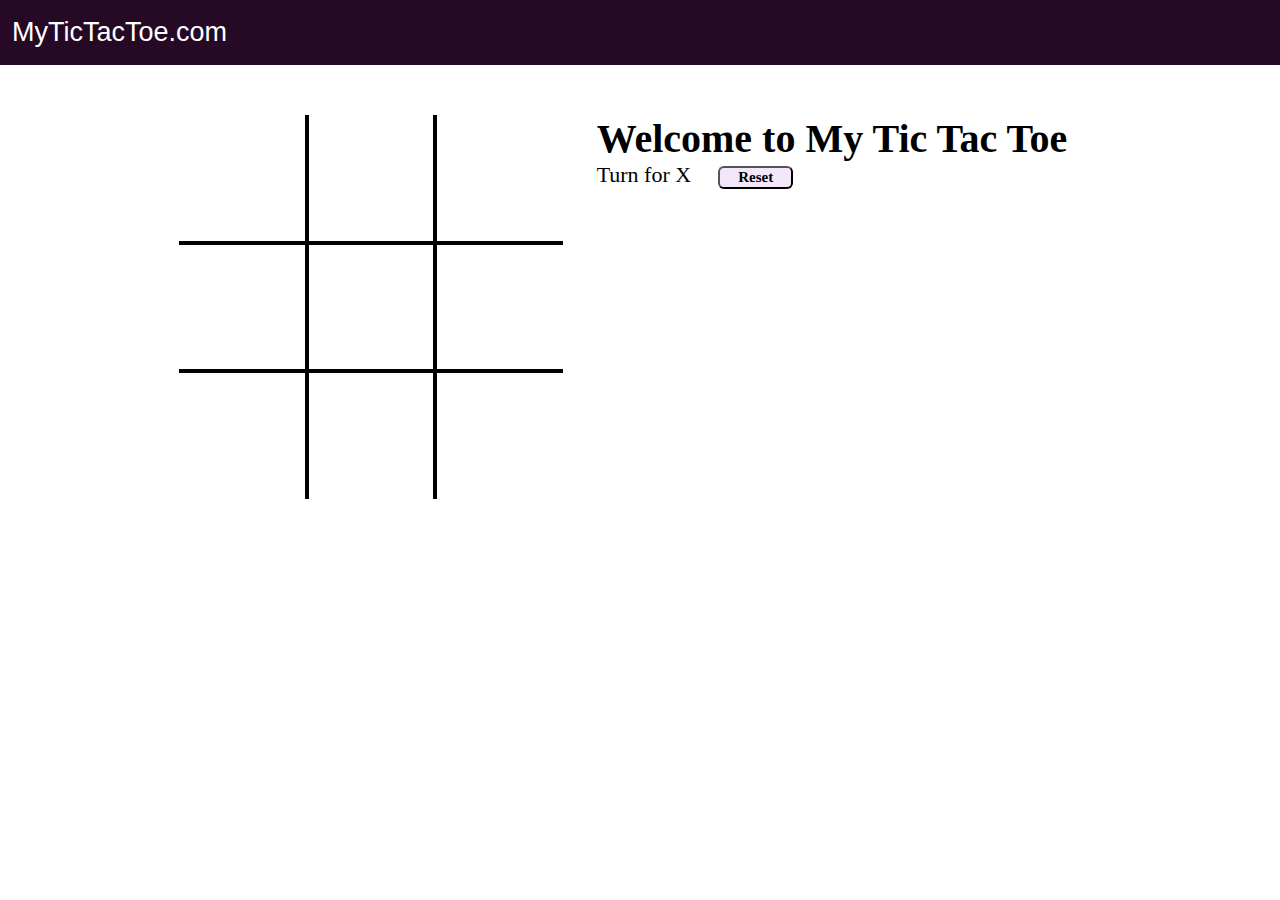
<file: index.html>
<!DOCTYPE html>
<html lang="en">
  <head>
    <meta charset="UTF-8" />
    <meta http-equiv="X-UA-Compatible" content="IE=edge" />
    <meta name="viewport" content="width=device-width, initial-scale=1.0" />
    <title>Tic Tac Toe</title>
    <link rel="stylesheet" href="style.css" />
  </head>
  <body>
    <nav>
      <ul>
        <li>MyTicTacToe.com</li>
      </ul>
    </nav>

    <div class="gameContainer">
        <div class="container">
          <div class="line"></div>
        <div class="box bt-0 bl-0"><span class="boxtext"></span></div>
        <div class="box bt-0"><span class="boxtext"></span></div>
        <div class="box bt-0 br-0"><span class="boxtext"></span></div>
        <div class="box bl-0"><span class="boxtext"></span></div>
        <div class="box"><span class="boxtext"></span></div>
        <div class="box br-0"><span class="boxtext"></span></div>
        <div class="box bl-0 bb-0"><span class="boxtext"></span></div>
        <div class="box bb-0"><span class="boxtext"></span></div>
        <div class="box bb-0 br-0"><span class="boxtext"></span></div>
      </div>
      <div class="gameInfo">
        <h1>Welcome to My Tic Tac Toe</h1>
        <div>
          <span class="info">Turn for X</span>
          <button id="reset">Reset</button>
        </div>
        <div class="imgbox">
          <img src="Screenshot (84).png" alt="" />
        </div>
      </div>
    </div>
    <script src="script.js"></script>
  </body>
</html>
</file>
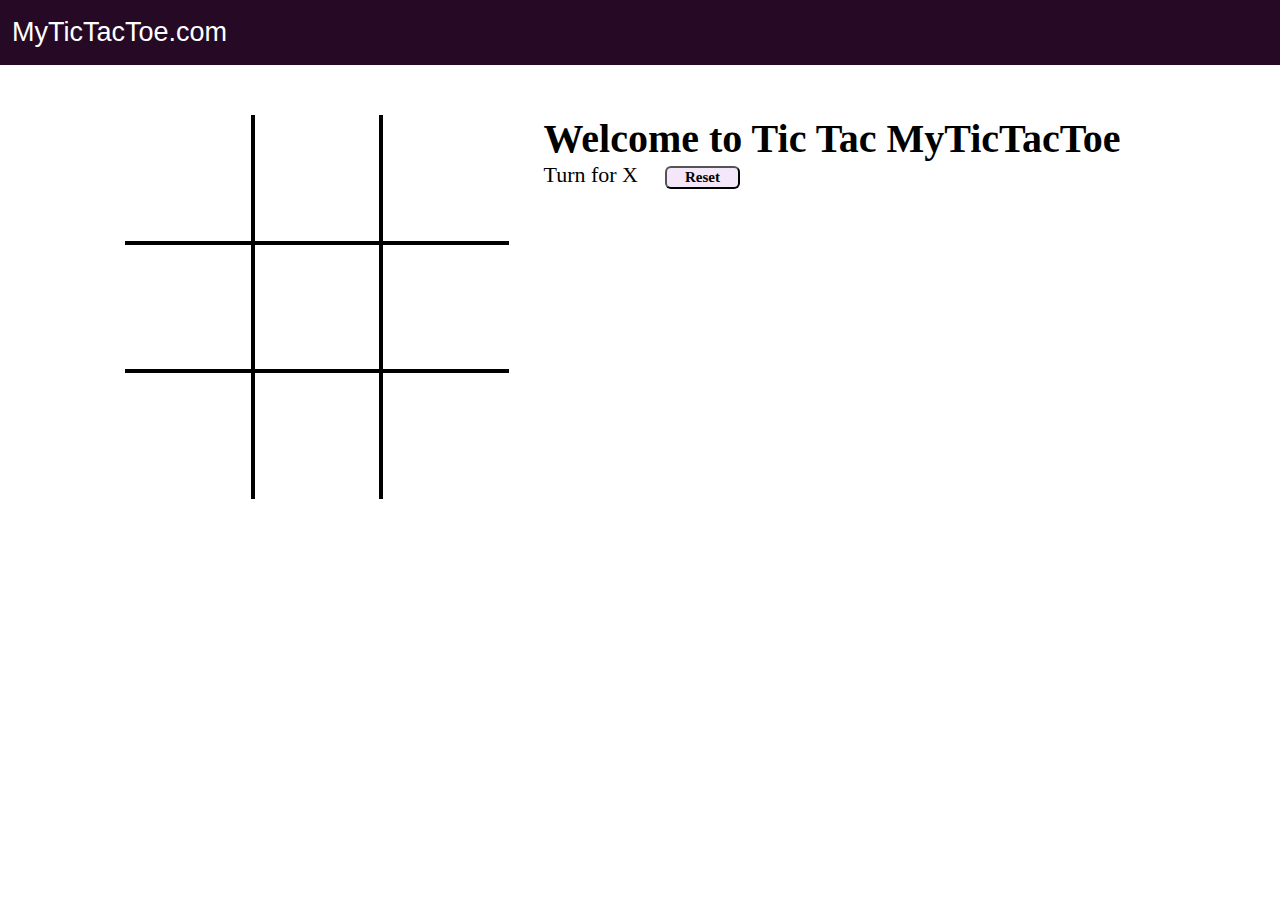
<file: s.html>
<!DOCTYPE html>
<html lang="en">
  <head>
    <meta charset="UTF-8" />
    <meta http-equiv="X-UA-Compatible" content="IE=edge" />
    <meta name="viewport" content="width=device-width, initial-scale=1.0" />
    <title>Tic Tac Toe</title>
    <link rel="stylesheet" href="style.css" />
  </head>
  <body>
    <nav>
      <ul>
        <li>MyTicTacToe.com</li>
      </ul>
    </nav>

    <div class="gameContainer">
        <div class="container">
          <div class="line"></div>
        <div class="box bt-0 bl-0"><span class="boxtext"></span></div>
        <div class="box bt-0"><span class="boxtext"></span></div>
        <div class="box bt-0 br-0"><span class="boxtext"></span></div>
        <div class="box bl-0"><span class="boxtext"></span></div>
        <div class="box"><span class="boxtext"></span></div>
        <div class="box br-0"><span class="boxtext"></span></div>
        <div class="box bl-0 bb-0"><span class="boxtext"></span></div>
        <div class="box bb-0"><span class="boxtext"></span></div>
        <div class="box bb-0 br-0"><span class="boxtext"></span></div>
      </div>
      <div class="gameInfo">
        <h1>Welcome to Tic Tac MyTicTacToe</h1>
        <div>
          <span class="info">Turn for X</span>
          <button id="reset">Reset</button>
        </div>
        <div class="imgbox">
          <img src="Screenshot (84).png" alt="" />
        </div>
      </div>
    </div>
    <script src="script.js"></script>
  </body>
</html>
</file>
<file: style.css>
*{
    margin: 0;
    padding: 0;
}

nav{
    background-color: rgb(37, 9, 37);
    color: white;
    height: 65px;
    font-size: 27px;
    display: flex;
    align-items: center;
    padding: 0 12px;
    font-family: 'Roboto', sans-serif;
}

nav ul{
    list-style-type: none;
}

.gameContainer{ 
    display: flex;
    justify-content: center;
    margin-top: 50px;
}

.container{
    display: grid;
    grid-template-rows: repeat(3, 10vw);
    grid-template-columns: repeat(3, 10vw);
    font-family: 'Roboto', sans-serif;
    position: relative;
}

.box{
    border: 2px solid black;
    font-size: 8vw;
    cursor: pointer;
    display: flex;
    justify-content: center;
    align-items: center;
}

.box:hover{
    background-color: rgb(242, 234, 250);
}

.info {
    font-size: 22px;
}

.gameInfo{
    padding: 0 34px;
    font-family: 'Baloo Bhaina 2', cursive;
}

.gameInfo h1{
    font-size: 2.5rem;
}

.imgbox img{
    width: 0;
    transition: width 1s ease-in-out;
}

.br-0{
    border-right: 0;
}

.bl-0{
    border-left: 0;
}

.bt-0{
    border-top: 0;
}

.bb-0{
    border-bottom: 0;
}

#reset {
    margin: 0 23px;
    padding: 1px 18px;
    background: #f3e7f9;
    border-radius: 6px;
    cursor: pointer;
    font-family: 'Baloo Bhaina 2';
    font-size: 15px;
    font-weight: bolder;
}

.line{
    background-color: black;
    height: 3px;
    width: 0;
    position: absolute;
    background-color: #911d91;
    transition: width 1s ease-in-out;
}

@media screen and (max-width: 950px)
{
    .gameContainer{
        flex-wrap: wrap;
    }
    .gameInfo{
        margin-top: 34px;
    }
    .gameInfo h1{
        font-size: 1.5rem;
    }
    .container { 
        grid-template-rows: repeat(3, 20vw);
        grid-template-columns: repeat(3, 20vw);
    }
}
</file>
